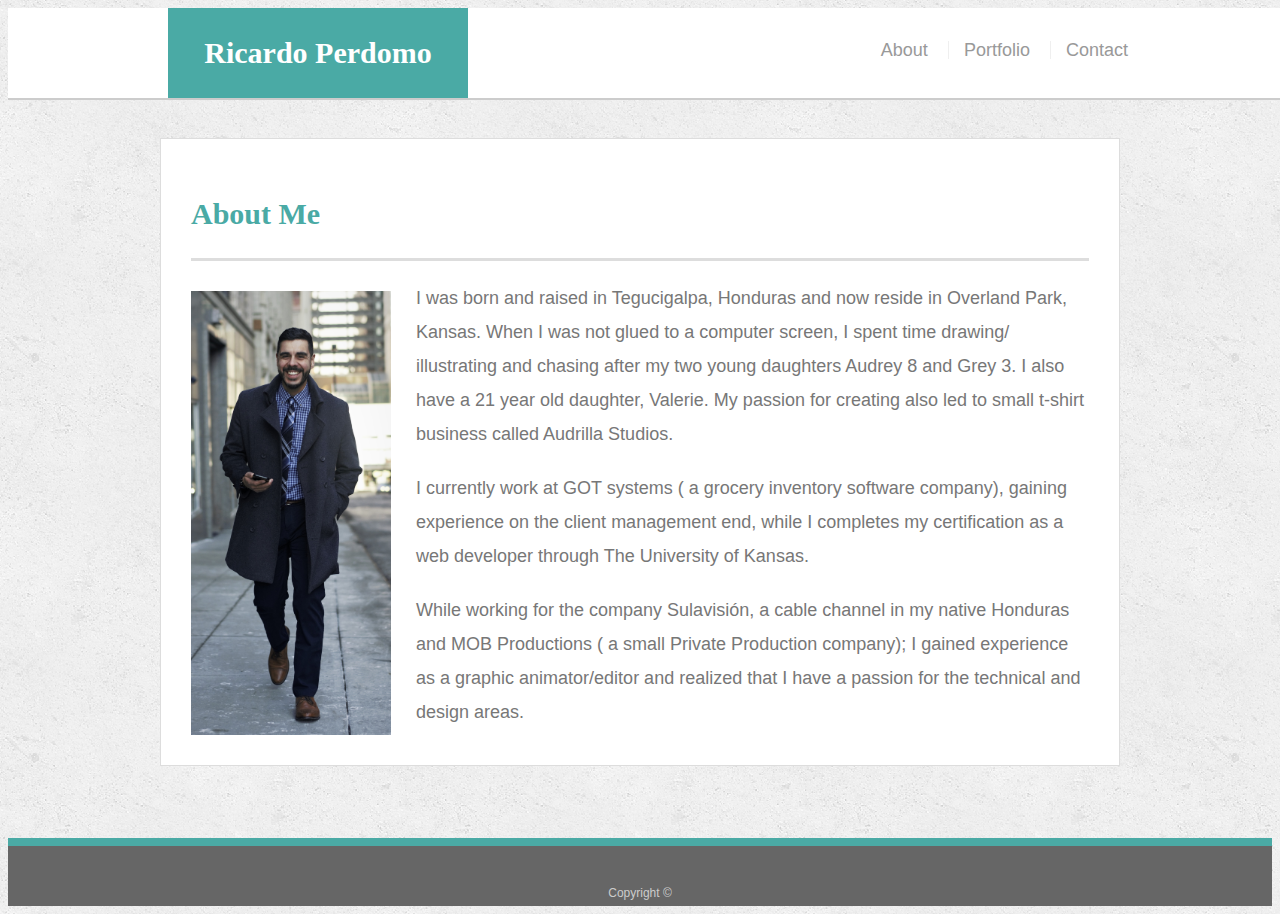
<file: index.html>
<!doctype html>
<html lang="en-us">

<head>
  <meta charset="UTF-8">
  <title>About | Ricardo Perdomo</title>
  <link rel="stylesheet" type="text/css" href="assets/css/style.css">
</head>

<body>

  <header id="masthead">
    <div class="container">
      <a href="index.html" id="logo">Ricardo Perdomo</a>
      <nav>
        <a href="index.html">About</a>
        <a href="portfolio.html">Portfolio</a>
        <a href="contact.html">Contact</a>
      </nav>
    </div>
  </header>

  <div id="main-container" class="container">
    <section class="main-section">
      <h1>About Me</h1>

      <img src="assets/images/bioPic.jpg" class="auth-image" alt="Your Name">

      <p>I was born and raised in Tegucigalpa, Honduras and now reside in Overland Park, Kansas. When I was not glued
        to a computer screen, I spent time drawing/ illustrating and chasing after my two young daughters Audrey 8 and
        Grey 3. I also have a 21 year old daughter, Valerie. My passion for creating also led to small t-shirt business
        called Audrilla Studios.</p>

      <p>I currently work at GOT systems ( a grocery inventory software company), gaining experience on the client
        management end, while I completes my certification as a web developer through The University of Kansas.</p>

      <p>While working for the company Sulavisión, a cable channel in my native Honduras and MOB Productions ( a small
        Private Production company); I gained experience as a graphic animator/editor and realized that I have a passion
        for the technical and design areas.</p>

    </section>

  </div>

  <footer>
    <div class="container">
      Copyright &copy;
    </div>
  </footer>
</body>

</html>
</file>
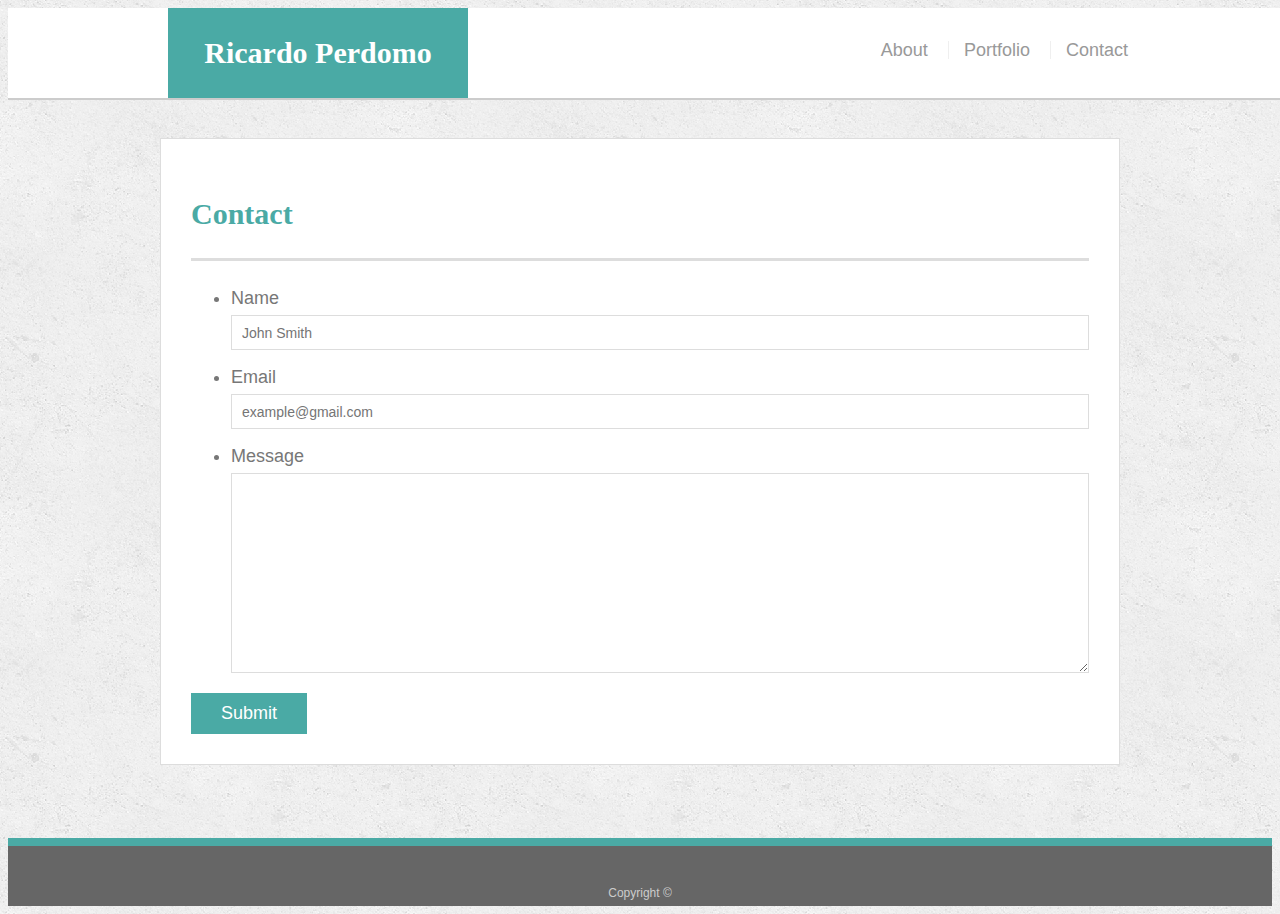
<file: contact.html>
<!doctype html>
<html lang="en-us">

<head>
  <meta charset="UTF-8">
  <title>Contact | Your Name</title>
  <link rel="stylesheet" type="text/css" href="assets/css/style.css">
</head>

<body>

  <header id="masthead">
    <div class="container">
      <a href="index.html" id="logo">Ricardo Perdomo</a>
      <nav>
        <a href="index.html">About</a>
        <a href="portfolio.html">Portfolio</a>
        <a href="contact.html">Contact</a>
      </nav>
    </div>
  </header>

  <div id="main-container" class="container">
    <section class="main-section">
      <h1>Contact</h1>

      <form id="contact-form">
        <ul>
          <li>
            <label for="name">Name</label>
            <input type="text" id="name" name="name" placeholder="John Smith" required="required">
          </li>
          <li>
            <label for="email">Email</label>
            <input type="email" id="email" name="email" placeholder="example@gmail.com" required="required">
          </li>
          <li>
            <label for="message">Message</label>
            <textarea id="message" name="message" required="required"></textarea>
          </li>
        </ul>
        <input type="submit">
      </form>

    </section>

  </div>

  <footer>
    <div class="container">
      Copyright &copy;
    </div>
  </footer>
</body>

</html>
</file>
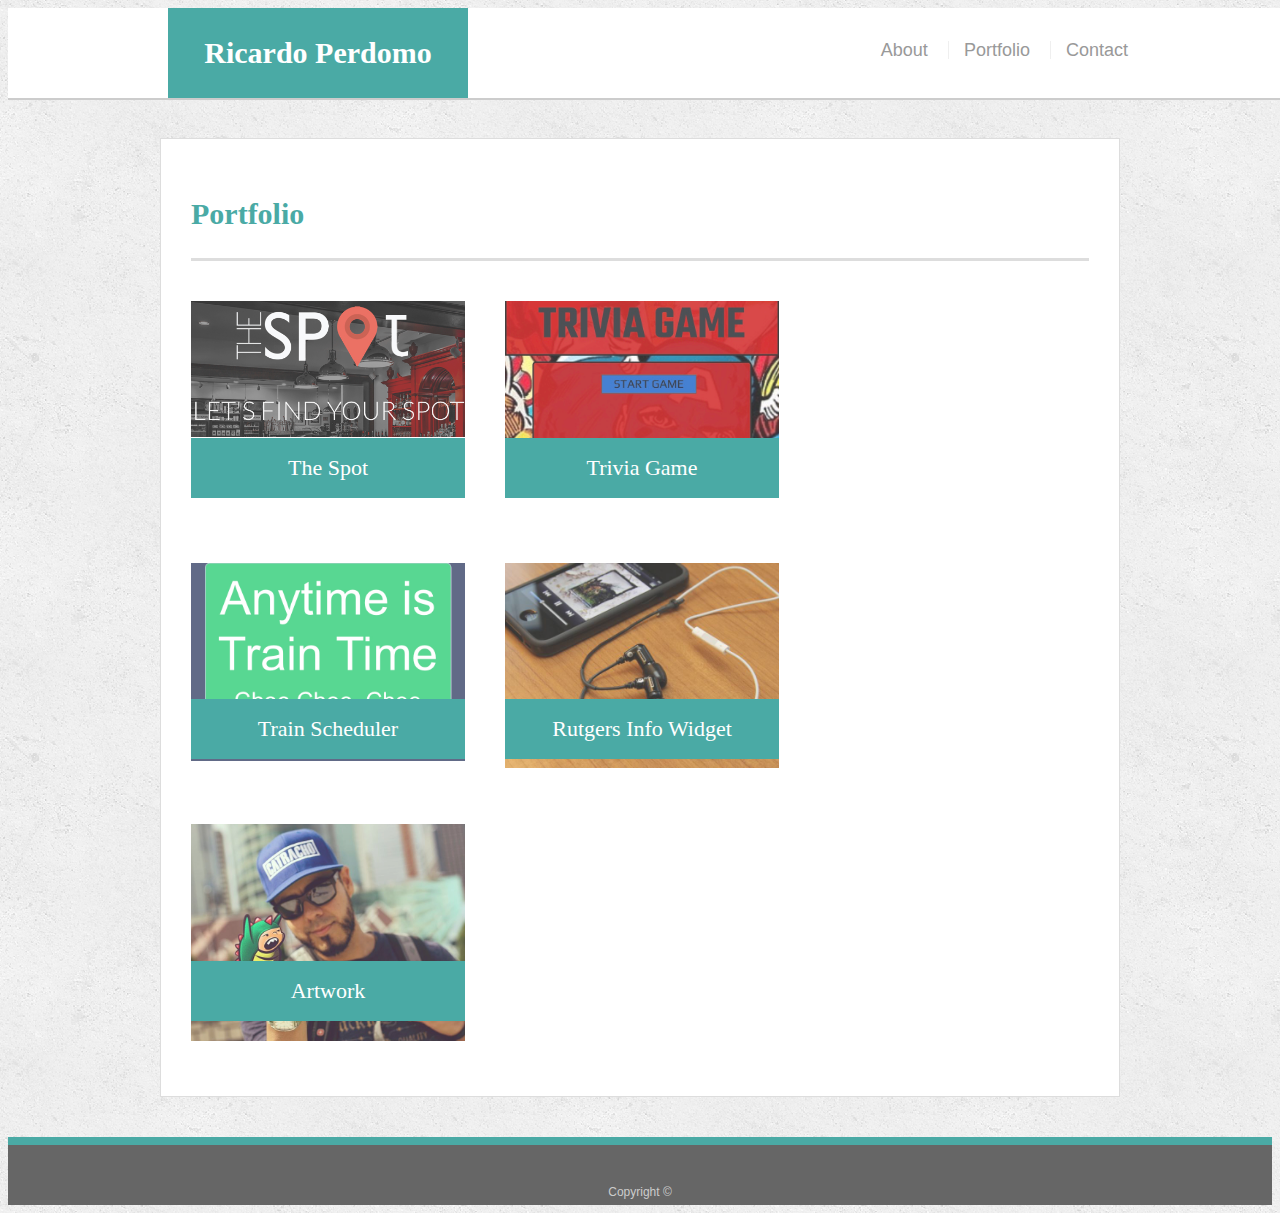
<file: portfolio.html>
<!doctype html>
<html lang="en-us">

<head>
  <meta charset="UTF-8">
  <title>Portfolio | Your Name</title>
  <link rel="stylesheet" type="text/css" href="assets/css/style.css">
</head>

<body>

  <header id="masthead">
    <div class="container">
      <a href="index.html" id="logo">Ricardo Perdomo</a>
      <nav>
        <a href="index.html">About</a>
        <a href="portfolio.html">Portfolio</a>
        <a href="contact.html">Contact</a>
      </nav>
    </div>
  </header>

  <div id="main-container" class="container">
    <section class="main-section">
      <h1>Portfolio</h1>

      <div class="work">
        <a href="https://celving.github.io/Project1/index.html"><img src="assets/images/theSpot.jpg" alt="The Spot"></a>

        <h3>The Spot</h3>
      </div>
      <div class="work">
        <a href="https://donriche.github.io/TriviaGame"><img src="assets/images/triviaGame.jpg" alt="Trivia Game"></a>

        <h3>Trivia Game</h3>
      </div>
      <div class="work">
        <a href="https://donriche.github.io/Train-Scheduler"><img src="assets/images/trainScheduler.jpg"
            alt="Train Scheduler"></a>

        <h3>Train Scheduler</h3>
      </div>
      <div class="work">
        <img src="assets/images/technics-q-c-640-480-7.jpg" alt="Rutgers Info Widget">

        <h3>Rutgers Info Widget</h3>
      </div>
      <div class="work">
        <a href="https://www.deviantart.com/donriche/gallery"><img src="assets/images/audrillaOnHandMontage.jpg"
            alt="Artwork"></a>

        <h3>Artwork</h3>
      </div>

    </section>

  </div>

  <footer>
    <div class="container">
      Copyright &copy;
    </div>
  </footer>
</body>

</html>
</file>
<file: assets/css/style.css>
body {
  font-family: Arial, "Helvetica Neue", Helvetica, sans-serif;
  font-size: 18px;
  line-height: 34px;
  color: #777777;
  background: url("../images/concrete_seamless.png");
}

* {
  box-sizing: border-box;
}

/* general */

.container {
  width: 100%;
  max-width: 960px;
  margin: 0 auto;
  clear: both;
}

h1,
h2,
h3,
p {
  margin-bottom: 20px;
}

p:last-child {
  margin-bottom: 0;
}

h1,
h2,
h3 {
  font-family: Georgia, Times, "Times New Roman", serif;
  font-weight: 700;
  color: #4aaaa5;
}

h1 {
  padding-bottom: 20px;
  font-size: 30px;
  line-height: 49px;
  border-bottom: 3px solid #dddddd;
}

h2,
h3 {
  font-size: 22px;
}

/* header */

#masthead {
  position: fixed;
  z-index: 99;
  width: 100%;
  margin: 0 0 30px;
  overflow: auto;
  color: #ffffff;
  background: #ffffff;
  border-bottom: 2px solid #cccccc;
}

#logo {
  float: left;
  width: 300px;
  height: 90px;
  font-family: Georgia, Times, "Times New Roman", serif;
  font-size: 30px;
  font-weight: 700;
  line-height: 90px;
  color: #ffffff;
  text-align: center;
  text-decoration: none;
  background: #4aaaa5;
}

nav {
  float: right;
  margin-top: 25px;
}

nav a {
  display: inline-block;
  padding-left: 15px;
  margin-left: 15px;
  line-height: 18px;
  color: #999;
  text-decoration: none;
  border-left: 1px solid #efefef;
}

nav a:first-child {
  border-left: 0 none;
}

/* footer */

footer {
  padding: 30px 0;
  clear: both;
  font-size: 12px;
  color: #ffffff;
  color: #cccccc;
  text-align: center;
  background: #666666;
  border-top: 8px solid #4aaaa5;
  height: 50px;
}

h3, h2 {
  padding-bottom: 20px;
  margin-bottom: 15px;
  line-height: 22px;
  border-bottom: 2px solid #eeeeee;
}

/* main */

#main-container {
  padding-top: 130px;
  min-height: calc(100vh - 70px);
}

.main-section {
  float: left;
  width: 100%;
  max-width: 960px;
  padding: 30px;
  margin: 0 0 40px;
  background: #ffffff;
  border: 1px solid #dddddd;
}

/* portfolio page */

.work {
  position: relative;
  float: left;
  width: 274px;
  height:216.5px;
  margin: 20px 0 25px;
  overflow: auto;
}

.work:nth-child(even) {
  margin-right: 40px;
}

.work img {
  width: 100%;
  border: 0 none;
  opacity: 0.8;
}

.work h3 {
  position: absolute;
  bottom: 20px;
  width: 100%;
  padding: 15px;
  margin-bottom: 0;
  font-weight: 300;
  line-height: 30px;
  color: #ffffff;
  text-align: center;
  background: #4aaaa5;
  border-bottom: 0;
}

.auth-image {
  float: left;
  width: 200px;
  height: auto;
  margin-top: 10px;
  margin-right: 25px;
}

/* contact page */

#contact-form ul {
  margin-bottom: 20px;
}

#contact-form li {
  margin-bottom: 10px;
}

label,
input[type=text],
input[type=email],
textarea {
  display: block;
  width: 100%;
}

input[type=text],
input[type=email],
textarea {
  height: 35px;
  padding: 0 10px;
  font-size: 14px;
  border: 1px solid #dddddd;
}

textarea {
  height: 200px;
}

input[type=submit] {
  padding: 10px 30px;
  font-size: 18px;
  color: #ffffff;
  cursor: pointer;
  background: #4aaaa5;
  border: 0 none;
}

@media  (max-width: 980px) {
 .logo {
   max-width: 
 }


}
</file>
